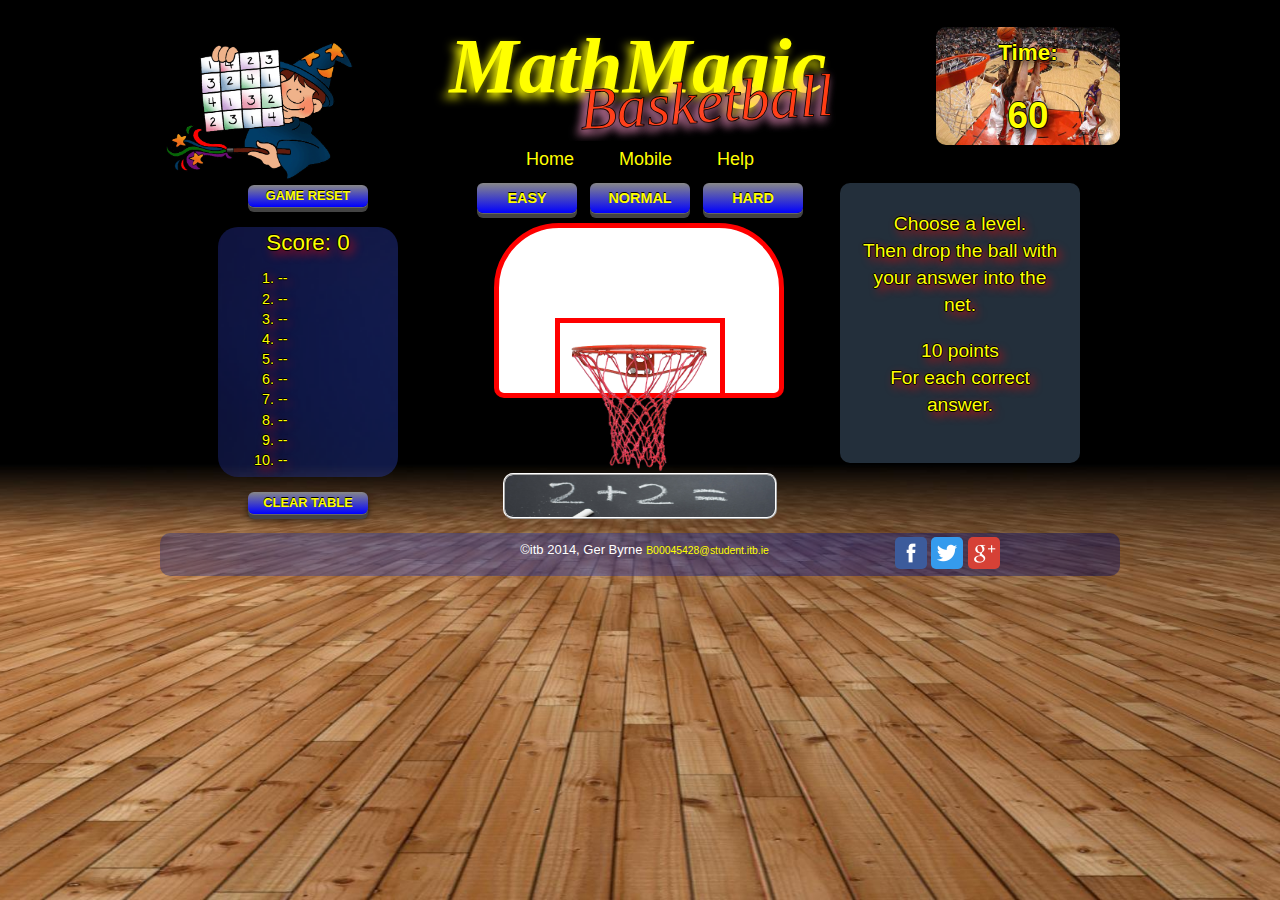
<file: index.html>
﻿<!doctype html>
<html>
<head>
<meta charset="utf-8">
<title>MathMagic Basketball</title>
<link rel="shortcut icon" href="wizard_icon.ico">
<link href="styles.css" rel="stylesheet" type="text/css">
<script type="text/javascript" src="js/mathLogic.js"></script>
<script type="text/javascript" src="js/bballfunctions.js"></script>
<script type="text/javascript" src="js/timer.js"></script>
<script type="text/javascript" src="js/mainHeading.js"></script>
<script type="text/javascript" src="js/modernizr-latest.js"></script>
<script src="http://ajax.googleapis.com/ajax/libs/jquery/1.10.1/jquery.min.js"></script>
<script>    
    if(!Modernizr.draganddrop){
      alert("Sorry, This browser does not support drag and drop!");      
    }
    
    if (!Modernizr.localstorage) {
      alert("HTML5 Local storage is not available!");
    } 
</script>
</head>

<body>
<div class="container">
  <div class="header">
	  <div class="shake" style="float: left; width:20%;"><a href="#"><img class="logo" src="images\wizard_logo.png" alt="Math Wizard Logo" name="Math Wizard" width="200" height="153"></a></div>
	   <div id="countdownClock">
     	<div id="timespanUpper"></div><br>
        <div id="timespanLower"></div>        
      </div>
	 
     <div style="margin: 0 auto; width:57%; padding-top:0px; padding-bottom:0px; margin-right:200px; padding-left: 0px;">
       <canvas id="canvasLogo" height="110" width="490" class="shake" style="margin-left:0px; padding-left:0px;"></canvas> 
	 </div><!-- end canvas -->
      	
  </div><!-- end .header -->
  
   <!-- Navi bar -->
    <div id="navbar">
    <ul>
    <li><a href="index.html">Home</a></li>
    <li><a href="mobileInfo.html">Mobile</a></li>
    <li><a href="help.html">Help</a></li>     
    </ul>
    </div>

  <div class="content">       
	    <!------------------------------------------------- Right Panel ----------------------------------------------------------->
	    <div id="right_panel" align="center">
	        <div id="instruction" >
	        	<p>Choose a level.<br>Then drop the ball with your answer into the net.</p>
	        	<p>10 points<br>For each correct answer.</p></div> 	    	
		    <div>	
		    <table>
		    <tr>
		    	<td></td>  																	
		    	<td><div id="bball1" class="number_font" draggable="true" ondragstart="return dragstart(event)"></div></td>   
		    	<td></td>		   														
		    </tr>
		    <tr>
		    	<td><div id="bball2" class="number_font" draggable="true" ondragstart="return dragstart(event)"></div></td>
		    	<td></td>
		    	<td><div  id="bball3" class="number_font" draggable="true" ondragstart="return dragstart(event)"></div></td>
			</tr>
			<tr>
				<td></td>
				<td><div id="bball4" class="number_font" draggable="true" ondragstart="return dragstart(event)"></div></td>
				<td></td>
			</tr>
			</table>			
			</div>		
		</div>		
			
	    <!------------------------------------------------- Left Panel ----------------------------------------------------------->
	    <div class="left_panel">
	        <section>	    	 
		    	 <button class="resetButton" onclick="resetFunction()">Game Reset</button>		    	
		    </section>

	        <section id="game">
	           <div id="inGameScore">Score: 0</div>             	
	           <span> <ol class="high-scores"></ol></span>
		    </section>
		    
		    <section>	
		       <button id="clearButton" class="resetButton" onclick="clearLocalStorage()" style="margin-top:15px;">Clear Table</button>
		    </section>
		
	    </div>
	    
	    <!------------------------------------------------- Center Panel ----------------------------------------------------------->
	    <div id="center_panel" style="width:35%;">
		    <div class="inlineLevelButtons">		    
			    <div style="float: left;">
				    <button id="addEasy" class="smallButton" 
			    	         onclick="addEasy(); 
			    	         additionFunction(); 
			    	         startTimer();">Easy   
			    	 </button>			
			    </div> 
			    <div style="float: right;">			
				    <button id="addDiff" class="smallButton" 
			    	         onclick="addDiff(); 
			    	         additionFunction(); 
			    	         startTimer();">Hard
			    	</button>			
				</div>
				<div style="margin-left: 25px;">
			        <button id="addNorm" class="smallButton" 
			    	         onclick="addNorm(); 
			    	         additionFunction(); 
			    	         startTimer();">Normal
			    	</button>				        			    
			    </div>				
		    </div>
		    
			<!------------------------- Drop Zone ------------------------------>
			<section id="behindBoard">
			<div id="innerBoard">
			  <div class="dropzone-image"> 
			   <div id="drop_zone" ondrop="drop(event)" ondragover="dragover(event)" ></div>    
			  </div>
			</div>
			</section>
			
			<div style="height:75px;"><div id="notification_panel"></div></div>
			
			<!-------------------_-- Question Output --------------------------->
			<div id="question_output" class="question_number_font"></div>
		</div> <!-- end center_panel --> 		
    
	</div><!-- end .content --> 	
	
	 <div class="footer">
		 <ul>
	        <li><!-- empty element --></li>
	        <li class="footermessage" style="margin: 8px 126px 0 240px;">&copy;itb 2014, Ger Byrne <a href="mailto:B00045428@student.itb.ie">B00045428@student.itb.ie</a></li>  
	        <li>  
	        	<div class="socialLinks">
				  <a href="https://www.facebook.com/sharer/sharer.php?u=http://mathbasketball.x10host.com/Index.html"><img src="images/facebook.png" alt="Facebook" width="32" height="32" style="border-radius: 5px;"></a>
				  <a href="http://twitter.com/share?text=An%20Awesome%20Link&url=http://mathbasketball.x10host.com/Index.html"><img src="images/twitter.png" alt="Twitter" width="32" height="32" style="border-radius: 5px;"></a>	
				  <a href="https://plus.google.com/share?url=http://mathbasketball.x10host.com/Index.html"><img src="images/googleplus.png" alt="Google Plus" width="32" height="32" style="border-radius: 5px;"></a>
				</div>
	
	        </li>
	     </ul>
		</div>  
  </div><!-- end .container -->
  
</body>
</html>
</file>
<file: styles.css>
@charset "utf-8";
html { 
  background: url(images/court.jpg) no-repeat center center fixed; 
  -webkit-background-size: cover;
  -moz-background-size: cover;
  -o-background-size: cover;
  background-size: cover;
}

body {	
	width:100%;margin:auto;min-width:600px;max-width:1280px; 	
	font: 100%/1.4 Arianit, Comic Sans MS, Helvetica, sans-serif;	
	color: #000; 
	margin-top:2%;	 
}

#bball1  {    
    background-size:72px 72px;
    background-repeat:no-repeat;
    background-position:center;
    color: navy;
    padding:5px;          																					 
    text-shadow: -1px 0 yellow, 0 1px yellow, 1px 0 yellow, 0 -1px yellow;    /*CSS3*/    
}
#bball2  {    
    background-size:72px 72px;
    background-repeat:no-repeat;
    background-position:center;
    color: red;
    padding:5px;
    text-shadow: -1px 0 cyan, 0 1px cyan, 1px 0 cyan, 0 -1px cyan;    /*CSS3*/   
}
#bball3  {    
    background-size:72px 72px;
    background-repeat:no-repeat;
    background-position:center;
    color: white;
    padding:5px;
    text-shadow: -1px 0 black, 0 1px black, 1px 0 black, 0 -1px black;    /*CSS3*/
}
#bball4  {    
    background-size:72px 72px;
    background-repeat:no-repeat;
    background-position:center;
    color: yellow;
    padding:5px;
    text-shadow: -1px 0 black, 0 1px black, 1px 0 black, 0 -1px black;	/*CSS3*/     
}

#behindBoard
{
    margin:0px 22px; 
    background-color:#fff;    
    width:280px;
    height:165px;	
	border:5px solid #F00;	
    border-top-left-radius: 65px;
	border-top-right-radius: 65px;
	border-bottom-left-radius: 10px;
	border-bottom-right-radius: 10px;
} 

.inlineLevelButtons {	 
	text-align:center; 
    padding: 0px 5px 10px; 
}

button.smallButton {
    display: inline;
    text-align:center;
    width:100px;    
    font: 100%/1.4 Arianit, Comic Sans MS, Helvetica, sans-serif;
    font-size: 0.9em;
    font-weight: bold;
    text-transform: uppercase;
    padding: 5px 10px;       
    color: #FFFF00; 
    background-color: #0000FF;
    background: -webkit-linear-gradient(#888, #0000FF);
    background: linear-gradient(#888, #0000FF);
    border: 0 none;
    border-radius: 6px;
    text-shadow: 0 -1px 0 #000;
    box-shadow: 0 1px 0 #666, 0 5px 0 #444, 0 6px 6px rgba(0,0,0,0.6);
    cursor: pointer;        
}

button.smallButton:hover, button.resetButton:hover 
{	
	text-shadow: 1px 1px 1px #fff;
	background-color: #D05944; 	/*red when hover*/
	background: -webkit-linear-gradient(#888, #D05944);
    background: linear-gradient(#888, #D05944);	
	-webkit-transition: background-color .25s ease-in-out;
	-moz-transition: background-color .25s ease-in-out;
	-o-transition: background-color .25s ease-in-out;
	transition: background-color .25s ease-in-out;
}
    
button.resetButton { 
    display: block;
    text-align:center;
    width:120px;    
    font: 100%/1.4 Arianit, Comic Sans MS, Helvetica, sans-serif; 
    font-size: 0.8em;
    font-weight: bold;   
    text-transform: uppercase;
    padding: 2px 5px;
    margin: 2px 40px;       
    color: #FFFF00; 
    background-color: #0000FF;
    background: -webkit-linear-gradient(#888, #0000FF);
    background: linear-gradient(#888, #0000FF);
    border: 0 none;
    border-radius: 6px;
    text-shadow: 0 -1px 0 #000;
    box-shadow: 0 1px 0 #666, 0 5px 0 #444, 0 6px 6px rgba(0,0,0,0.6);
    cursor: pointer;  
    }

#innerBoard { 	
	width:160px;
	height:75px;
	background-color: transparent;
	position: relative; 
	left:56px;
	right:60px;
	top:90px;	           
	border-top:5px solid #F00;
    border-left: 5px solid #F00;
    border-right:5px solid #F00;       
}

#drop_zone {	 
	width:137px;
	height:105px;
	background-color: transparent;
	position:absolute; 
	text-align:center;	 
	top:0px;      
}

.dropzone-image{	   
	position: relative;
	background: url(images/net.png) no-repeat;
	background-size: 140px 130px;
	text-align:center; 
    width: 141px; 
    height: 130px; 
    left: 9px;    
    top: 20px;       
}		

ul, ol { 
	padding: 0;
	margin: 0;
}

p {
	margin-top: 0;	
	padding-right: 15px;
	padding-left: 15px; 
}

a:link {
	color:#fff;
	text-decoration: underline; 
}
a:visited {
	color: #ffff00;   
	text-decoration: underline;
}
a:hover, a:active, a:focus { 
	text-decoration: none;
}

.container {
	height:560px;
	width: 75%;
	margin: 0 auto; 	
}

.content { 
    height:55%;
	max-width: 1260px;
	min-width: 780px;	
	padding-top:3px;
	padding-bottom:5px;
	margin-bottom:5px;
	border-radius: 15px; 
}

.left_panel {    
    height:350px; width:21%;
	float:left; 
	margin:0px 5%;	
}

#center_panel { 
    height:320px;												
    margin: 0 auto; 	 
}

#right_panel {
	background: url(images/lightblue50.png) no-repeat center center fixed;
    -webkit-background-size: cover;
    -moz-background-size: cover;
    -o-background-size: cover;
    background-size: cover;
    float:right; 
    position:relative;    
    margin-bottom:0px;
    margin-right:40px;
    width:25%; 
    height:280px; 
    float:right;
	border-radius: 10px;
}

section#game {
    background: url(images/blue40opauge.png) no-repeat center center fixed;
    -webkit-background-size: cover;
    -moz-background-size: cover;
    -o-background-size: cover;
    background-size: cover;
    margin: 20px 0px 15px 10px;
    padding-bottom:0%;
    font-size:1.0em;
	width:180px;
	height:250px; 
	color:yellow;
	border-radius: 20px;
	text-shadow: -1px 0 black, 0 1px black, 1px 0 black, 0 -1px black, 4px 4px 10px red;    
}

.header {  
	margin-top:0.5%;
	padding-top:5px; 
	padding-bottom:0px;	
}

/* Navigation bar Bar */
#navbar {
	text-align:center; 	
	margin: 0px;  /*This positions the text in the navibar */
}

#navbar ul {
	margin: 0px 20% 8px 20%; 
	padding: 0px;
	font-family: Arianit, Comic Sans MS, Helvetica, sans-serif;
	font-size: large;
	color: #FFFF00;	
	white-space: nowrap;
}

#navbar li {
	list-style-type: none;
	display: inline;
	margin: 0px 10px; 
	padding: 0px 10px; 	
}

#navbar li a {
	text-decoration: none; 
	color: #000;
}

#navbar li a:link {
	color: #FFFF00;
}

#navbar li a:visited {
	color: #ffff00;   
}

#navbar li a:hover {	
	font-weight:bold;	 
	color: #fff;  
}

.number_font{ 
   background-color: transparent;   
   font-size:30px;
   font-weight:bold;
   color:#fff; 
   height: 58px;   
   padding:80px 0px;       
   text-align: center;     
   -webkit-border-radius: 10px;
   -ms-border-radius: 10px;
   -moz-border-radius: 10px;
   border-radius: 10px;  
}

ol.high-scores { 
	padding: 10px 0px 10px 60px;   
	font-size:0.9em;	
}

.overdrag {
    opacity:0.4;
    filter:alpha(opacity=40); /* For IE8 and earlier */
}

/* ~~ The footer ~~ */
.footer { 
    background:  url(images/blue40opauge.png) no-repeat center center fixed;
	-webkit-background-size: cover;
	-moz-background-size: cover;
	-o-background-size: cover;
	background-size: cover;
	width: 100%; 
	border-radius: 10px;
	overflow: hidden; 
}

.footer ul { 
    list-style: none; 
    position: relative; 
    float: left; 
    display: block; 
    left: 50%; 
}

.footer ul li { 
    position: relative; 
    float: left; 
    display: block; 
    right: 50%; 
}

li.footermessage {				
  	color: #fff;
  	font-size:small; 
  	margin: 8px 126px 0 240px; 	
}
	
.footermessage a {
	color: yellow; font-size: 0.8em; text-decoration:none;
}

.socialLinks{ padding-top:4px; }

table {    
	background-color: transparent; 
	padding-top:15px;      
}

td {    
    background-color: transparent;  /*set all bg to transparent for IE */
    width:70px;
    height:70px;    	
}

#notification_panel {    
    margin:0px auto;
    text-align:center;	 
	width:300px; 
	height:70px; 
	font-size:36px; 
	font-weight:bold;
	text-shadow: -1px 0 black, 0 1px black, 1px 0 black, 0 -1px black, 4px 4px 10px red;    /*CSS3*/	
}

#question_output {
    background-image:url('images/chalk.jpg');
    background-size:270px 54px;
    background-repeat:no-repeat;  
    background-position: center;
    margin:0px auto;   
	width:270px;
	height:10%;
	padding-bottom:10px;
	border:2px white ridge; 	
}

.question_number_font{ 
   background-color: transparent;   
   font-size:1.8em;     
   font-weight:bold;
   color:#fff;       
   text-align: center;     
   -webkit-border-radius: 10px;
   -ms-border-radius: 10px;
   -moz-border-radius: 10px;
   border-radius: 10px;  
}

#instruction {
	height: 35px;
	top:28px;
	position:absolute;
	text-align:center;
	color:yellow;
	font-size:1.2em;
	text-shadow: -1px 0 black, 0 1px black, 1px 0 black, 0 -1px black, 4px 4px 10px red;    /*CSS3*/
}

img.logo {      
   display:block; 
   position:absolute;  					
   margin-left:0%;	
}

#countdownClock {
	background:url('images/basketball_game.jpg') no-repeat;
	background-size: 184px 118px;
	float: right; 
	margin-top:-4px;
	margin-right:0px;
	margin-bottom:-4px;	
    text-align:center;
    width:184px;
    height:118px;
    border-radius: 10px; 
}

#timespanUpper {
   padding-top: 10px;
   color:#ffff00;
   font-weight:bold;   
   font-size: 1.4em;
   text-shadow: -1px 0 black, 0 1px black, 1px 0 black, 0 -1px black, 4px 4px 10px black;    /*CSS3*/
}

#timespanLower {   
   color:#ffff00;
   font-weight:bold;
   font-size: 2.3em;
   text-shadow: -1px 0 black, 0 1px black, 1px 0 black, 0 -1px black, 4px 4px 10px black;    /*CSS3*/   
}

#inGameScore {
	text-align:center;
	font-size:1.4em;
}

youScoredID {
	text-align:center;
	font-size:1.4em;
}

/************************* Transitions ***********************************/
/* Shake */
@-webkit-keyframes spaceboots {
0% { -webkit-transform: translate(2px, 1px) rotate(0deg); }
10% { -webkit-transform: translate(-1px, -2px) rotate(-1deg); }
20% { -webkit-transform: translate(-3px, 0px) rotate(1deg); }
30% { -webkit-transform: translate(0px, 2px) rotate(0deg); }
40% { -webkit-transform: translate(1px, -1px) rotate(1deg); }
50% { -webkit-transform: translate(-1px, 2px) rotate(-1deg); }
60% { -webkit-transform: translate(-3px, 1px) rotate(0deg); }
70% { -webkit-transform: translate(2px, 1px) rotate(-1deg); }
80% { -webkit-transform: translate(-1px, -1px) rotate(1deg); }
90% { -webkit-transform: translate(2px, 2px) rotate(0deg); }
100% { -webkit-transform: translate(1px, -2px) rotate(-1deg); }
}
.shake:hover,
.shake:focus {
	-webkit-animation-name: spaceboots;
	-webkit-animation-duration: 0.8s;
	-webkit-transform-origin:50% 50%;
	-webkit-animation-iteration-count: infinite;
	-webkit-animation-timing-function: linear;
}
.shake {
   display:inline-block;
}

.shakeConstant,
.shakeConstant:focus {
	-webkit-animation-name: spaceboots;
	-webkit-animation-duration: 0.8s;
	-webkit-transform-origin:50% 50%;
	-webkit-animation-iteration-count: infinite;
	-webkit-animation-timing-function: linear;
}
.shakeConstant {
   display:inline-block;
}

/* Hover Shadow */
@keyframes hover {
  50% {
    -webkit-transform: translateY(-3px);
    -ms-transform: translateY(-3px);
    transform: translateY(-3px);
  }

  100% {
    -webkit-transform: translateY(-6px);
    -ms-transform: translateY(-6px);
    transform: translateY(-6px);
  }
}

@-webkit-keyframes hover-shadow {
  0% {
    -webkit-transform: translateY(6px);
    transform: translateY(6px);
    opacity: .4;
  }

  50% {
    -webkit-transform: translateY(3px);
    transform: translateY(3px);
    opacity: 1;
  }

  100% {
    -webkit-transform: translateY(6px);
    transform: translateY(6px);
    opacity: .4;
  }
}

@keyframes hover-shadow {
  0% {
    -webkit-transform: translateY(6px);
    -ms-transform: translateY(6px);
    transform: translateY(6px);
    opacity: .4;
  }

  50% {
    -webkit-transform: translateY(3px);
    -ms-transform: translateY(3px);
    transform: translateY(3px);
    opacity: 1;
  }

  100% {
    -webkit-transform: translateY(6px);
    -ms-transform: translateY(6px);
    transform: translateY(6px);
    opacity: .4;
  }
}

.hover-shadow {
  display: inline-block;
  position: relative;
  left: 0px; 
  top: 0px; 
  width: 66px; 
  height: 66px;
  -webkit-transition-duration: 0.3s;
  transition-duration: 0.3s;
  -webkit-transition-property: -webkit-transform;
  transition-property: transform;
  -webkit-transform: translateZ(0);
  -ms-transform: translateZ(0);
  transform: translateZ(0);
  box-shadow: 0 0 1px rgba(0, 0, 0, 0);
}

.hover-shadow:before {
  pointer-events: none;
  position: absolute;
  z-index: -1;
  content: '';
  top: 100%;
  left: 5%;
  height: 10px;
  width: 90%;
  opacity: 0;
  background: -webkit-radial-gradient(center, ellipse, rgba(0, 0, 0, 0.35) 0%, rgba(0, 0, 0, 0) 80%);
  background: radial-gradient(ellipse at center, rgba(0, 0, 0, 0.35) 0%, rgba(0, 0, 0, 0) 80%);
   -webkit-transition-duration: 0.3s;
  transition-duration: 0.3s;
  -webkit-transition-property: -webkit-transform, opacity;
  transition-property: transform, opacity;
}

.hover-shadow:hover {
  -webkit-transform: translateY(-6px);
  -ms-transform: translateY(-6px);
  transform: translateY(-6px);
  -webkit-animation-name: hover;
  animation-name: hover;
  -webkit-animation-duration: 1.5s;
  animation-duration: 1.5s;
  -webkit-animation-delay: 0.3s;
  animation-delay: 0.3s;
  -webkit-animation-timing-function: linear;
  animation-timing-function: linear;
  -webkit-animation-iteration-count: infinite;
  animation-iteration-count: infinite;
  -webkit-animation-direction: alternate;
  animation-direction: alternate;
}

.hover-shadow:hover:before {
  opacity: .4;
  -webkit-transform: translateY(6px);
  -ms-transform: translateY(6px);
  transform: translateY(6px);
  -webkit-animation-name: hover-shadow;
  animation-name: hover-shadow;
  -webkit-animation-duration: 1.5s;
  animation-duration: 1.5s;
  -webkit-animation-delay: .3s;
  animation-delay: .3s;
  -webkit-animation-timing-function: linear;
  animation-timing-function: linear;
  -webkit-animation-iteration-count: infinite;
  animation-iteration-count: infinite;
  -webkit-animation-direction: alternate;
  animation-direction: alternate;
}

/*************************************************************************/
</file>
